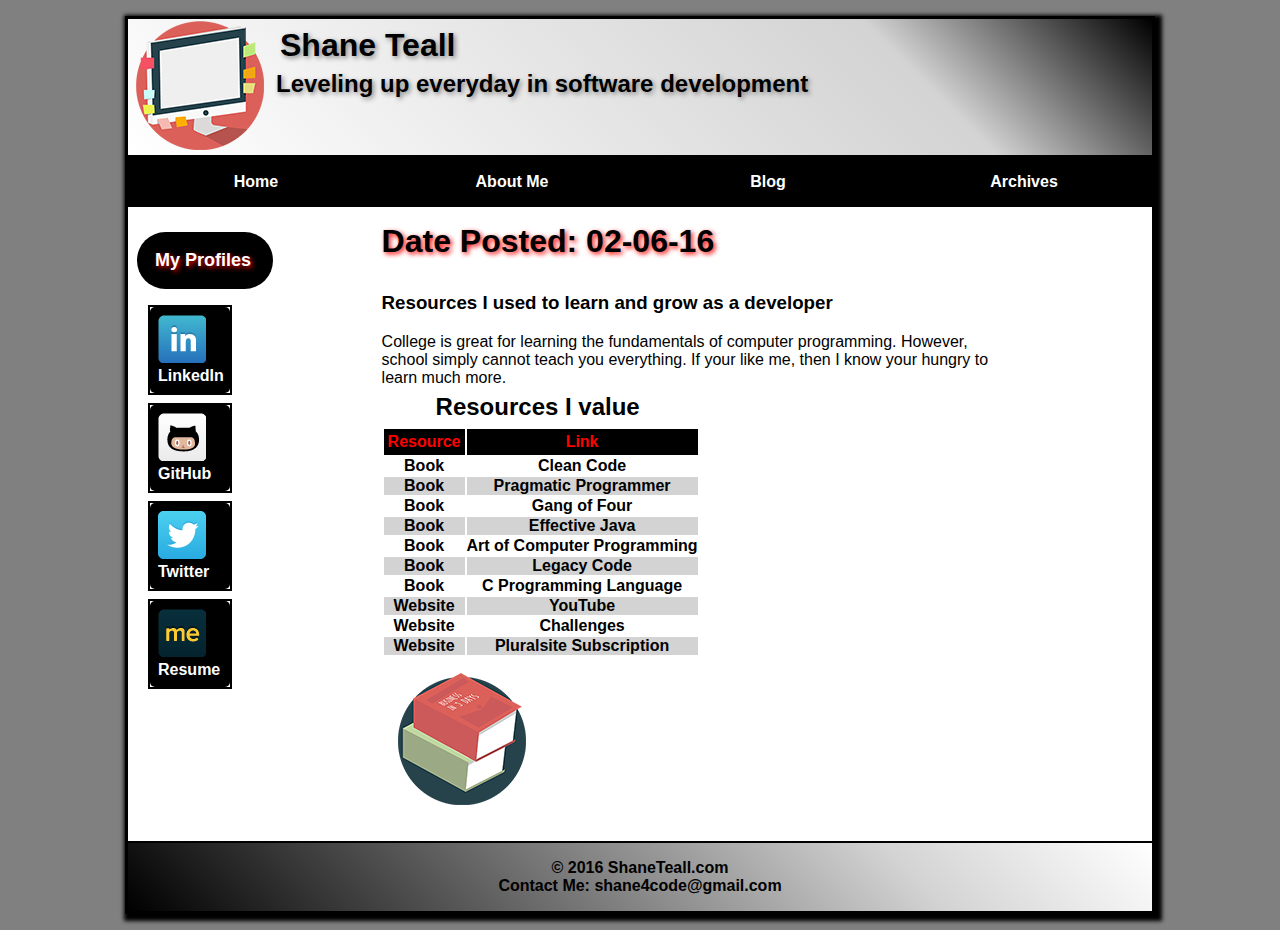
<file: article1.html>
<!DOCTYPE html>
<html lang="en">
<head>
    <meta charset="UTF-8">
    <meta name="description" content="A personal portfolio of a student computer programmer">
    <meta name="keywords" content="blog, computer programmer, software developer, resources I value">
    <meta name="author" content="Shane Teall">
    <title>Blog</title>
    <link rel="shortcut icon" href="images/logo.ico">
    <link rel="stylesheet" href="css/blog.css">
    <link rel="stylesheet" href="css/jquery-ui.min.css">
    <link rel="stylesheet" href="css/slicknav.css">
    <script src="js/modernizr-custom.js"></script>
    <script src="js/jquery.js"></script>
    <script src="js/jquery.slicknav.min.js"></script>
    <script src="js/jquery-ui.min.js"></script>
    <script type="text/javascript">
        $(document).ready(function(){
            $('#navTop').slicknav({prependTo:"#mobileMenu"});
        });
    </script>
    <script>
        (function(i,s,o,g,r,a,m){i['GoogleAnalyticsObject']=r;i[r]=i[r]||function(){
                    (i[r].q=i[r].q||[]).push(arguments)},i[r].l=1*new Date();a=s.createElement(o),
                m=s.getElementsByTagName(o)[0];a.async=1;a.src=g;m.parentNode.insertBefore(a,m)
        })(window,document,'script','//www.google-analytics.com/analytics.js','ga');

        ga('create', 'UA-73216719-1', 'auto');
        ga('send', 'pageview');

    </script>
</head>
<body>
<!--start of the page header-->
<header>
    <picture>
        <img src="images/Icons2/medium/%23Ideas.png" alt="Computer logo" usemap="#logo">
    </picture>
    <!--image map to make logo clickable and return to homepage-->
    <map name ="logo">
        <area href="index.html" alt="Logo" title="Logo" shape="rect" coords="2,1,144,123">
    </map>
    <h1>Shane Teall</h1>
    <h2>Leveling up everyday in software development</h2>
</header>
<!--Top navigation bar-->
<nav id="mobileMenu"></nav>
<nav id="navTop">
    <ul>
        <li><a href="index.html">Home</a> </li>
        <li><a href="about.html">About Me</a> </li>
        <li><a href="blog.html">Blog</a> </li>
        <li><a href="contact.html">Archives</a> </li>
    </ul>
</nav>
<!--aside and left navigation bar-->
<aside>
    <nav id="navLeft">
        <h3>My Profiles</h3>
        <ul>
            <li><a target="_blank" href="https://www.linkedin.com/in/shane-teall-4a4563111?trk=hp-identity-name"><img src="images/webicon-linkedin.png">LinkedIn</a></li>
            <li><a target="_blank" href="https://github.com/ShaneRepo"><img src="images/webicon-github.png">GitHub</a></li>
            <li><a target="_blank" href="https://twitter.com/ShaneTeall"><img src="images/webicon-twitter.png">Twitter </a></li>
            <li><a target="_blank" href="misc/siteResume.pdf"><img src="images/webicon-aboutme.png">Resume</a></li>
        </ul>
    </nav>
</aside>
<!--start of main page content-->
<main>
    <h1 class="start">Date Posted: 02-06-16</h1>
    <article>
        <h3>Resources I used to learn and grow as a developer</h3>
        College is great for learning the fundamentals of computer programming. However, school simply cannot teach
        you everything. If your like me, then I know your hungry to learn much more.
        <section>
            <figure>
                <figcaption class="rList">Resources I value</figcaption>
                <table>
                    <thead>
                    <tr>
                        <th class="tableTitle">Resource</th>
                        <th class="tableTitle">Link</th>
                    </tr>
                    </thead>
                    <tbody>
                    <tr>
                        <td>Book</td>
                        <td><a target="_blank" href="http://www.amazon.com/Clean-Code-Handbook-Software-Craftsmanship/dp/0132350882">Clean Code</a> </td>
                    </tr>
                    <tr>
                        <td>Book</td>
                        <td><a target="_blank" href="http://www.amazon.com/The-Pragmatic-Programmer-Journeyman-Master/dp/020161622X">Pragmatic Programmer</a> </td>
                    </tr>
                    <tr>
                        <td>Book</td>
                        <td><a target="_blank" href="http://www.amazon.com/Design-Patterns-Elements-Reusable-Object-Oriented-ebook/dp/B000SEIBB8">Gang of Four</a> </td>
                    </tr>
                    <tr>
                        <td>Book</td>
                        <td><a target="_blank" href="http://www.amazon.com/Effective-Java-Edition-Joshua-Bloch/dp/0321356683">Effective Java</a> </td>
                    </tr>
                    <tr>
                        <td>Book</td>
                        <td><a target="_blank" href="http://www.amazon.com/Computer-Programming-Volumes-1-4A-Boxed/dp/0321751043">Art of Computer Programming</a> </td>
                    </tr>
                    <tr>
                        <td>Book</td>
                        <td><a target="_blank" href="http://www.amazon.com/Working-Effectively-Legacy-Michael-Feathers/dp/0131177052">Legacy Code</a> </td>
                    </tr>
                    <tr>
                        <td>Book</td>
                        <td><a target="_blank" href="http://www.amazon.com/Programming-Language-Brian-W-Kernighan/dp/0131103628/ref=asap_bc?ie=UTF8">C Programming Language</a> </td>
                    </tr>
                    <tr>
                        <td>Website</td>
                        <td><a target="_blank" href="https://www.youtube.com/user/derekbanas/playlists">YouTube</a> </td>
                    </tr>
                    <tr>
                        <td>Website</td>
                        <td><a target="_blank" href="https://www.reddit.com/r/dailyprogrammer/wiki/challenges">Challenges</a> </td>
                    </tr>
                    <tr>
                        <td>Website</td>
                        <td><a target="_blank" href="https://www.pluralsight.com/">Pluralsite Subscription</a> </td>
                    </tr>
                    </tbody>
                </table>
            </figure>
            <picture>
                <img src="images/Icons2/medium/%23Learning.png" alt="Resources">
            </picture>
        </section>
    </article>
</main>
<!--page footer-->
<footer>
    <p>&copy; 2016 ShaneTeall.com</p>
    <p>Contact Me: shane4code@gmail.com</p>
</footer>
</body>
</html>
</file>
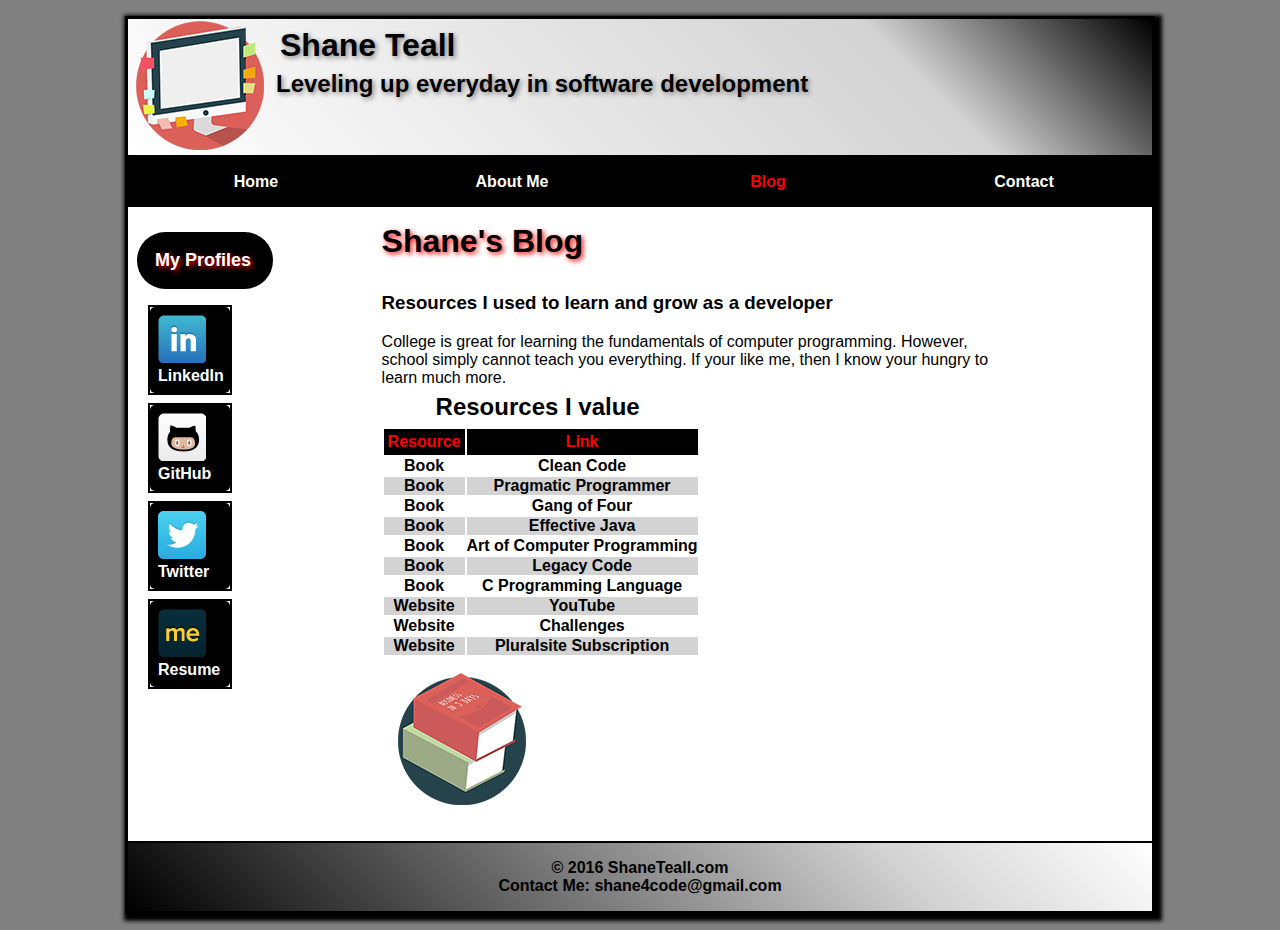
<file: blog.html>
<!DOCTYPE html>
<html lang="en">
<head>
    <meta charset="UTF-8">
    <meta name="description" content="A personal portfolio of a student computer programmer">
    <meta name="keywords" content="blog, computer programmer, software developer">
    <meta name="author" content="Shane Teall">
    <title>Blog</title>
    <link rel="shortcut icon" href="images/logo.ico">
    <link rel="stylesheet" href="css/blog.css">
    <link rel="stylesheet" href="css/jquery-ui.min.css">
    <link rel="stylesheet" href="css/slicknav.css">
    <script src="js/modernizr-custom.js"></script>
    <script src="js/jquery.js"></script>
    <script src="js/jquery.slicknav.min.js"></script>
    <script src="js/jquery-ui.min.js"></script>
    <script type="text/javascript">
        $(document).ready(function(){
            $('#navTop').slicknav({prependTo:"#mobileMenu"});
        });
    </script>

</head>
<body>
<!--start of the page header-->
<header>
    <picture>
        <img src="images/Icons2/medium/%23Ideas.png" alt="Computer logo" usemap="#logo">
    </picture>
    <!--image map to make logo clickable and return to homepage-->
    <map name ="logo">
        <area href="index.html" alt="Logo" title="Logo" shape="rect" coords="2,1,144,123">
    </map>
    <h1>Shane Teall</h1>
    <h2>Leveling up everyday in software development</h2>
</header>
<!--Top navigation bar-->
<nav id="mobileMenu"></nav>
<nav id="navTop">
    <ul>
        <li><a href="index.html">Home</a> </li>
        <li><a href="about.html">About Me</a> </li>
        <li><a class="current" href="blog.html">Blog</a> </li>
        <li><a href="contact.html">Contact</a> </li>
    </ul>
</nav>
<!--aside and left navigation bar-->
<aside>
    <nav id="navLeft">
        <h3>My Profiles</h3>
        <ul>
            <li><a target="_blank" href="https://www.linkedin.com/in/shane-teall-4a4563111?trk=hp-identity-name"><img src="images/webicon-linkedin.png">LinkedIn</a></li>
            <li><a target="_blank" href="https://github.com/ShaneRepo"><img src="images/webicon-github.png">GitHub</a></li>
            <li><a target="_blank" href="https://twitter.com/ShaneTeall"><img src="images/webicon-twitter.png">Twitter </a></li>
            <li><a target="_blank" href="misc/siteResume.pdf"><img src="images/webicon-aboutme.png">Resume</a></li>
        </ul>
    </nav>
</aside>
<!--start of main page content-->
<main>
    <h1 class="start">Shane's Blog</h1>
    <article>
        <h3>Resources I used to learn and grow as a developer</h3>
        College is great for learning the fundamentals of computer programming. However, school simply cannot teach
        you everything. If your like me, then I know your hungry to learn much more.
        <section>
            <figure>
                <figcaption class="rList">Resources I value</figcaption>
                <table>
                    <thead>
                    <tr>
                        <th class="tableTitle">Resource</th>
                        <th class="tableTitle">Link</th>
                    </tr>
                    </thead>
                    <tbody>
                    <tr>
                        <td>Book</td>
                        <td><a target="_blank" href="http://www.amazon.com/Clean-Code-Handbook-Software-Craftsmanship/dp/0132350882">Clean Code</a> </td>
                    </tr>
                    <tr>
                        <td>Book</td>
                        <td><a target="_blank" href="http://www.amazon.com/The-Pragmatic-Programmer-Journeyman-Master/dp/020161622X">Pragmatic Programmer</a> </td>
                    </tr>
                    <tr>
                        <td>Book</td>
                        <td><a target="_blank" href="http://www.amazon.com/Design-Patterns-Elements-Reusable-Object-Oriented-ebook/dp/B000SEIBB8">Gang of Four</a> </td>
                    </tr>
                    <tr>
                        <td>Book</td>
                        <td><a target="_blank" href="http://www.amazon.com/Effective-Java-Edition-Joshua-Bloch/dp/0321356683">Effective Java</a> </td>
                    </tr>
                    <tr>
                        <td>Book</td>
                        <td><a target="_blank" href="http://www.amazon.com/Computer-Programming-Volumes-1-4A-Boxed/dp/0321751043">Art of Computer Programming</a> </td>
                    </tr>
                    <tr>
                        <td>Book</td>
                        <td><a target="_blank" href="http://www.amazon.com/Working-Effectively-Legacy-Michael-Feathers/dp/0131177052">Legacy Code</a> </td>
                    </tr>
                    <tr>
                        <td>Book</td>
                        <td><a target="_blank" href="http://www.amazon.com/Programming-Language-Brian-W-Kernighan/dp/0131103628/ref=asap_bc?ie=UTF8">C Programming Language</a> </td>
                    </tr>
                    <tr>
                        <td>Website</td>
                        <td><a target="_blank" href="https://www.youtube.com/user/derekbanas/playlists">YouTube</a> </td>
                    </tr>
                    <tr>
                        <td>Website</td>
                        <td><a target="_blank" href="https://www.reddit.com/r/dailyprogrammer/wiki/challenges">Challenges</a> </td>
                    </tr>
                    <tr>
                        <td>Website</td>
                        <td><a target="_blank" href="https://www.pluralsight.com/">Pluralsite Subscription</a> </td>
                    </tr>
                    </tbody>
                </table>
            </figure>
            <picture>
                <img src="images/Icons2/medium/%23Learning.png" alt="Resources">
            </picture>
        </section>
    </article>
</main>
<!--page footer-->
<footer>
    <p>&copy; 2016 ShaneTeall.com</p>
    <p>Contact Me: shane4code@gmail.com</p>
</footer>
</body>
</html>
</file>
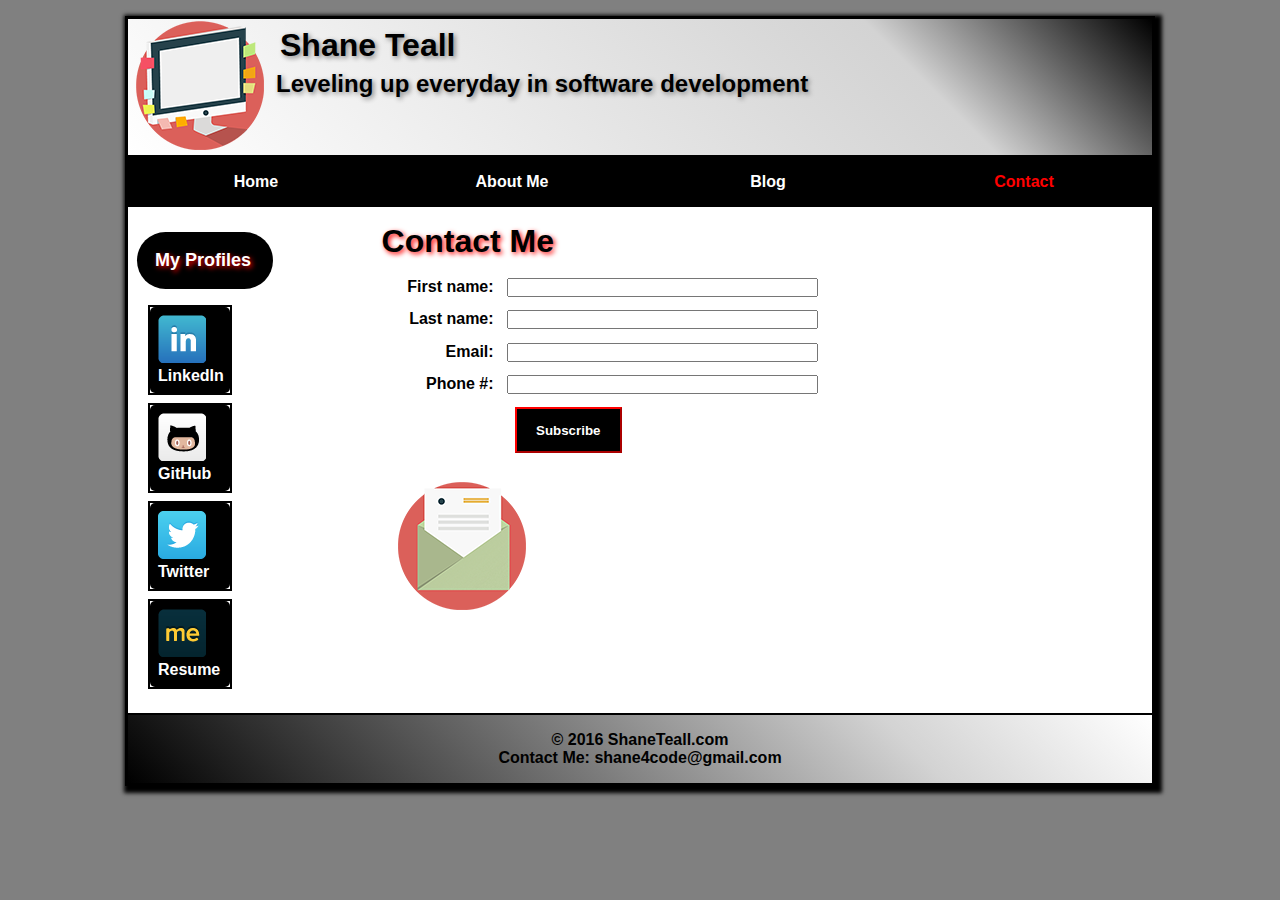
<file: contact.html>
<!DOCTYPE html>
<html lang="en">
<head>
    <meta charset="UTF-8">
    <meta name="description" content="A personal portfolio of a student computer programmer">
    <meta name="keywords" content="contact ,computer programmer">
    <meta name="author" content="Shane Teall">
    <title>Contact Me</title>
    <link rel="shortcut icon" href="images/logo.ico">
    <link rel="stylesheet" href="css/contact.css">
    <link rel="stylesheet" href="css/jquery-ui.min.css">
    <link rel="stylesheet" href="css/slicknav.css">
    <script src="js/modernizr-custom.js"></script>
    <script src="js/jquery.js"></script>
    <script src="js/jquery.slicknav.min.js"></script>
    <script src="js/jquery-ui.min.js"></script>
    <script type="text/javascript">
        $(document).ready(function(){
            $('#navTop').slicknav({prependTo:"#mobileMenu"});
        });
    </script>

</head>
<body>
<!--start of the page header-->
<header>
    <picture>
        <img src="images/Icons2/medium/%23Ideas.png" alt="Computer logo" usemap="#logo">
    </picture>
    <!--image map to make logo clickable and return to homepage-->
    <map name ="logo">
        <area href="index.html" alt="Logo" title="Logo" shape="rect" coords="2,1,144,123">
    </map>
    <h1>Shane Teall</h1>
    <h2>Leveling up everyday in software development</h2>
</header>
<!--Top navigation bar-->
<nav id="mobileMenu"></nav>
<nav id="navTop">
    <ul>
        <li><a href="index.html">Home</a> </li>
        <li><a href="about.html">About Me</a> </li>
        <li><a href="blog.html">Blog</a> </li>
        <li><a class="current" href="contact.html">Contact</a> </li>
    </ul>
</nav>
<!--aside and left navigation bar-->
<aside>
    <nav id="navLeft">
        <h3>My Profiles</h3>
        <ul>
            <li><a target="_blank" href="https://www.linkedin.com/in/shane-teall-4a4563111?trk=hp-identity-name"><img src="images/webicon-linkedin.png">LinkedIn</a></li>
            <li><a target="_blank" href="https://github.com/ShaneRepo"><img src="images/webicon-github.png">GitHub</a></li>
            <li><a target="_blank" href="https://twitter.com/ShaneTeall"><img src="images/webicon-twitter.png">Twitter </a></li>
            <li><a target="_blank" href="misc/siteResume.pdf"><img src="images/webicon-aboutme.png">Resume</a></li>
        </ul>
    </nav>
</aside>
<!--start of main page content-->
<main>
    <h1 class="start">Contact Me</h1>
    <br>
    <section>
        <form name="email" action="subscribe.html" method="post">
            <label for="firstname">First name:</label>
            <input type="text" name="firstname" id="firstname" required autofocus><br>
            <label for="lastname">Last name:</label>
            <input type="text" name="lastname" id="lastname" required ><br>
            <label for="email">Email:</label>
            <input type="email" name="email" id="email" required ><br>
            <label for="phone">Phone #:</label>
            <input type="tel" name="phone" id="phone"><br>
            <input type="submit" name="submit" id="button"  value="Subscribe">
        </form>
        <picture>
            <img src="images/Icons2/medium/%23Sending-Email.png" alt="email">
        </picture>
    </section>
</main>
<!--page footer-->
<footer>
    <p>&copy; 2016 ShaneTeall.com</p>
    <p>Contact Me: shane4code@gmail.com</p>
</footer>
</body>
</html>
</file>
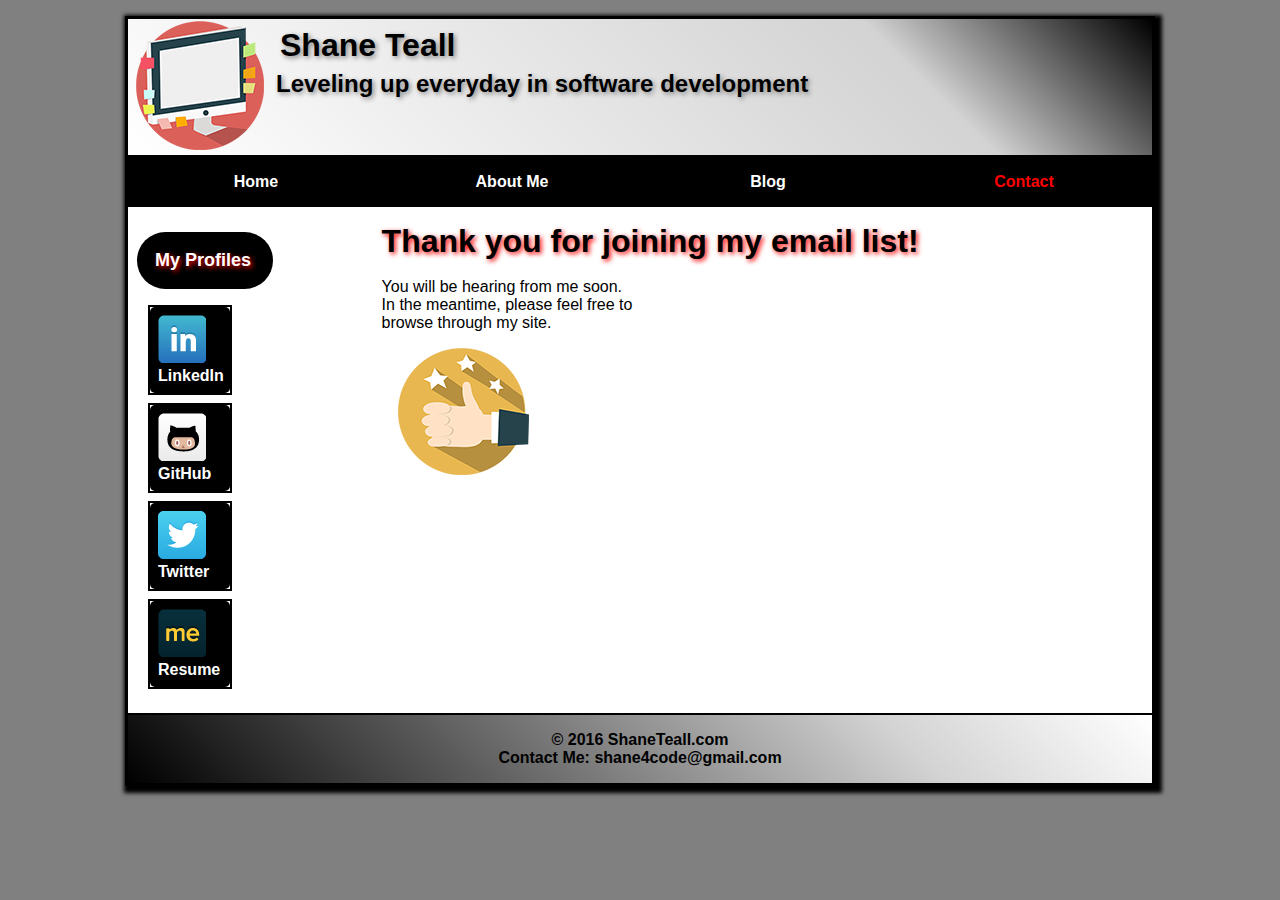
<file: subscribe.html>
<!DOCTYPE html>
<html lang="en">
<head>
    <meta charset="UTF-8">
    <meta name="description" content="A personal portfolio of a student computer programmer">
    <meta name="keywords" content="subscribe ,computer programmer">
    <meta name="author" content="Shane Teall">
    <title>Subscribe</title>
    <link rel="shortcut icon" href="images/logo.ico">
    <link rel="stylesheet" href="css/contact.css">
    <link rel="stylesheet" href="css/jquery-ui.min.css">
    <link rel="stylesheet" href="css/slicknav.css">
    <script src="js/modernizr-custom.js"></script>
    <script src="js/jquery.js"></script>
    <script src="js/jquery.slicknav.min.js"></script>
    <script src="js/jquery-ui.min.js"></script>
    <script type="text/javascript">
        $(document).ready(function(){
            $('#navTop').slicknav({prependTo:"#mobileMenu"});
        });
    </script>

</head>
<body>
<!--start of the page header-->
<header>
    <picture>
        <img src="images/Icons2/medium/%23Ideas.png" alt="Computer logo" usemap="#logo">
    </picture>
    <!--image map to make logo clickable and return to homepage-->
    <map name ="logo">
        <area href="index.html" alt="Logo" title="Logo" shape="rect" coords="2,1,144,123">
    </map>
    <h1>Shane Teall</h1>
    <h2>Leveling up everyday in software development</h2>
</header>
<!--Top navigation bar-->
<nav id="mobileMenu"></nav>
<nav id="navTop">
    <ul>
        <li><a href="index.html">Home</a> </li>
        <li><a href="about.html">About Me</a> </li>
        <li><a href="blog.html">Blog</a> </li>
        <li><a class="current" href="contact.html">Contact</a> </li>
    </ul>
</nav>
<!--aside and left navigation bar-->
<aside>
    <nav id="navLeft">
        <h3>My Profiles</h3>
        <ul>
            <li><a target="_blank" href="https://www.linkedin.com/in/shane-teall-4a4563111?trk=hp-identity-name"><img src="images/webicon-linkedin.png">LinkedIn</a></li>
            <li><a target="_blank" href="https://github.com/ShaneRepo"><img src="images/webicon-github.png">GitHub</a></li>
            <li><a target="_blank" href="https://twitter.com/ShaneTeall"><img src="images/webicon-twitter.png">Twitter </a></li>
            <li><a target="_blank" href="misc/siteResume.pdf"><img src="images/webicon-aboutme.png">Resume</a></li>
        </ul>
    </nav>
</aside>
<!--start of main page content-->
<main>
    <h1 class="start">Thank you for joining my email list!</h1>
    <br>
    <section>
        <p>
            You will be hearing from me soon.<br> In the meantime, please feel free to<br>
            browse through my site.
        </p>
        <picture>
            <img src="images/Icons2/medium/%23Good-work.png" alt="email">
        </picture>
    </section>
</main>
<!--page footer-->
<footer>
    <p>&copy; 2016 ShaneTeall.com</p>
    <p>Contact Me: shane4code@gmail.com</p>
</footer>
</body>
</html>
</file>
<file: css/blog.css>
* {
    margin: 0;
    padding: 0;
    font-family: sans-serif;
}
html {
    background-color: gray;
}
body {
    width: 90%;
    max-width: 1024px;
    margin: 1em auto;
    background-color: white;
    border: 3px solid black;
    box-shadow: 3px 3px 4px 4px black;
}
header {
    background: -webkit-linear-gradient(45deg,white,lightgray 75%,black);
    background: -moz-linear-gradient(45deg,white,lightgray 75%,black);
    background: -o-linear-gradient(45deg,white,lightgray 75%,black);
    padding-bottom: 1em;
    border-bottom: 2px solid black;
    height: 120px;
}
footer {
    background: -webkit-linear-gradient(45deg,black,lightgray 75%,white);
    background: -moz-linear-gradient(45deg,black,lightgray 75%,white);
    background: -o-linear-gradient(45deg,black,lightgray 75%,white);
    padding-bottom: 1em;
    padding-top: 1em;
    margin-top: 1em;
    border-top: 2px solid black;
    clear: both;
}
header img {
    float: left;
    margin-left: .5em;
}
header h1,h2 {
    text-indent: 0.5em;
    padding-top: .25em;
    font-weight: bold;
    color: black;
    text-shadow: 2px 2px 5px grey;
}
#navTop {
    width: 100%;
    display: block;
    clear: both;
}
#navTop ul {
    margin: 0;
    padding: 0;
    list-style: none;
    position: relative;
}
#navTop ul li {
    float: left;
}
#navTop ul li a {
    text-align: center;
    display: block;
    padding: 1em 0;
    width: 256px;
    text-decoration: none;
    background-color: black;
    color: white;
    font-weight: bold;
}
#navTop ul li a:hover, #navTop ul li a:focus {
    color: red;
}
#navTop ul li a.current {
    color: red;
}
#navLeft ul {
    list-style-type: none;
    margin-left: 1.25em;
    margin-bottom: 1.5em;
    margin-top: 1em;
}
#navLeft ul li {
    width: 80px;
    margin-bottom: .5em;
    border: 2px solid black;
}
#navLeft ul li a {
    display: block;
    padding: .5em .5em .5em .5em;
    text-decoration: none;
    font-weight: bold;
    color: white;
    background-color: black;
    border-radius: 5px;
}
#navLeft ul li a:hover,a:focus {
    color: red;
}
aside {
    width: 15%;
    max-width: 160px;
    float: left;
    padding-top: 1em;
    padding-right: .25em;
}
#navLeft h3 {
    margin: 0.5em;
    padding: 1em;
    background-color: black;
    text-shadow: 2px 2px 5px red;
    color: white;
    font-size: 1.125em;
    border-radius: 35px;
}
main {
    width: 60%;
    max-width: 850px;
    float: left;
    padding: 1em;
    margin-left: 5em;
}
main img {
    padding: 1em;
}
main ul li {
    color: red;
}
main a:link {
    text-decoration: none;
}
main a:hover {
    color: yellow;
    text-decoration: none;
}
main dt {
    color: lightblue;
}
main h4 {
    color: lightblue;
}
.start{
    font-weight: bold;
    text-shadow: 2px 2px 5px red;
}
footer p {
    text-align: center;
    font-weight: bold;
}
main h1 {
     padding-bottom: 1em;
}
main h3 {
    padding-bottom: 1em;
}
.rList {
    font-size: 150%;
    font-weight: bold;
    padding: .25em;
    text-indent: 2em;
}
.tableTitle {
    color: red;
    padding: .25em;
    background-color: black;
}
th, td {
    text-align: center;
}
td a {
    color: black;
    font-weight: bold;
}
tbody th {
    text-align: left;

}
tbody tr:nth-child(even) {
    background-color: lightgrey;
}
td:first-child {
    color: black;
    font-weight: bold;
}
td a:hover, a:focus {
    color: red;
}
.start{
    font-weight: bold;
    text-shadow: 2px 2px 5px red;
}
#mobileMenu{
    display: none;
}
@media only screen and (max-width: 1023px){
    #navTop {
        display: none;
    }
    #mobileMenu{
        display: block;
    }
    #navLeft h3{
        background-color: white;
        text-shadow: 2px 2px 5px red;
        color: black;
        font-size: 1em;
    }

}
</file>
<file: css/contact.css>
* {
    margin: 0;
    padding: 0;
    font-family: sans-serif;
}
html {
    background-color: gray;
}
body {
    width: 90%;
    max-width: 1024px;
    margin: 1em auto;
    background-color: white;
    border: 3px solid black;
    box-shadow: 3px 3px 4px 4px black;
}
header {
    background: -webkit-linear-gradient(45deg,white,lightgray 75%,black);
    background: -moz-linear-gradient(45deg,white,lightgray 75%,black);
    background: -o-linear-gradient(45deg,white,lightgray 75%,black);
    padding-bottom: 1em;
    border-bottom: 2px solid black;
    height: 120px;
}
footer {
    background: -webkit-linear-gradient(45deg,black,lightgray 75%,white);
    background: -moz-linear-gradient(45deg,black,lightgray 75%,white);
    background: -o-linear-gradient(45deg,black,lightgray 75%,white);
    padding-bottom: 1em;
    padding-top: 1em;
    margin-top: 1em;
    border-top: 2px solid black;
    clear: both;
}
header img {
    float: left;
    margin-left: .5em;
}
header h1,h2 {
    text-indent: 0.5em;
    padding-top: .25em;
    font-weight: bold;
    color: black;
    text-shadow: 2px 2px 5px grey;
}
#navTop {
    width: 100%;
    display: block;
    clear: both;
}
#navTop ul {
    margin: 0;
    padding: 0;
    list-style: none;
    position: relative;
}
#navTop ul li {
    float: left;
}
#navTop ul li a {
    text-align: center;
    display: block;
    padding: 1em 0;
    width: 256px;
    text-decoration: none;
    background-color: black;
    color: white;
    font-weight: bold;
}
#navTop ul li a:hover, #navTop ul li a:focus {
    color: red;
}
#navTop ul li a.current {
    color: red;
}
#navLeft ul {
    list-style-type: none;
    margin-left: 1.25em;
    margin-bottom: 1.5em;
    margin-top: 1em;
}
#navLeft ul li {
    width: 80px;
    margin-bottom: .5em;
    border: 2px solid black;
}
#navLeft ul li a {
    display: block;
    padding: .5em .5em .5em .5em;
    text-decoration: none;
    font-weight: bold;
    color: white;
    background-color: black;
    border-radius: 5px;
}
#navLeft ul li a:hover,a:focus {
    color: red;
}
aside {
    width: 15%;
    max-width: 160px;
    float: left;
    padding-top: 1em;
    padding-right: .25em;
}
#navLeft h3 {
    margin: 0.5em;
    padding: 1em;
    background-color: black;
    text-shadow: 2px 2px 5px red;
    color: white;
    font-size: 1.125em;
    border-radius: 35px;
}
main {
    width: 60%;
    max-width: 850px;
    float: left;
    padding: 1em;
    margin-left: 5em;
}
main img {
    padding: 1em;
}
main ul li {
    color: red;
}
main a:link {
    text-decoration: none;
}
main a:hover {
    color: red;
    text-decoration: none;
}
.rList {
    font-size: 150%;
    font-weight: bold;
    padding: .25em;
    text-indent: 2em;
}
.tableTitle {
    color: red;
    padding: .25em;
    background-color: black;
}
th, td {
    text-align: center;
}
td a {
    color: black;
    font-weight: bold;
}
tbody th {
    text-align: left;

}
tbody tr:nth-child(even) {
    background-color: lightgrey;
}
td:first-child {
    color: black;
    font-weight: bold;
}
td a:hover, a:focus {
    color: red;
}
.start{
    font-weight: bold;
    text-shadow: 2px 2px 5px red;
}
footer p {
    text-align: center;
    font-weight: bold;
}
label {
    float: left;
    width: 7em;
    text-align: right;
    font-weight: bold;
}
input {
    width: 50%;
    margin-left: 1em;
    margin-bottom: 1em;
}
#button {
    width: 8em;
    margin-left: 10em;
    font-weight: bold;
    color: white;
    background-color: black;
    border-color: red;
    padding: 1em;
}
#mobileMenu{
    display: none;
}
@media only screen and (max-width: 1023px){
    #navTop {
        display: none;
    }
    #mobileMenu{
        display: block;
    }
    #navLeft h3{
        background-color: white;
        text-shadow: 2px 2px 5px red;
        color: black;
        font-size: 1em;
    }

}
</file>
